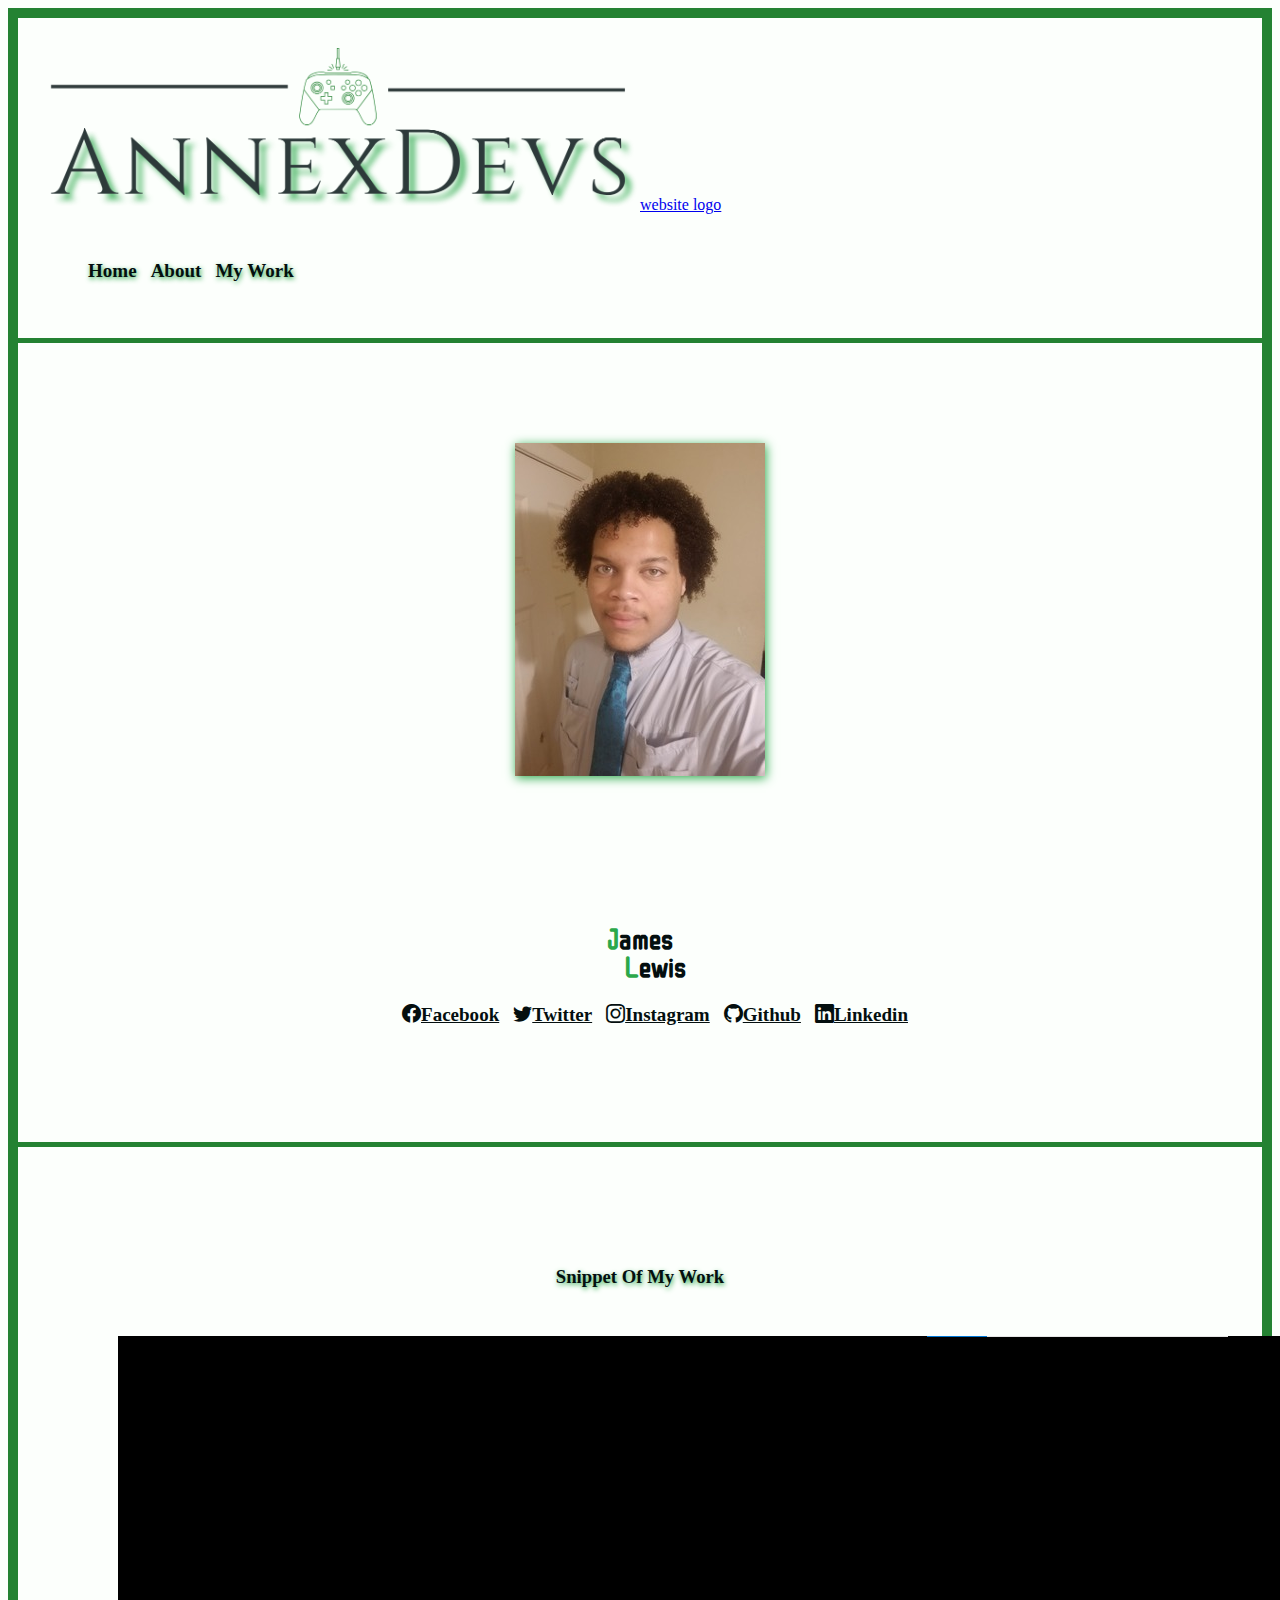
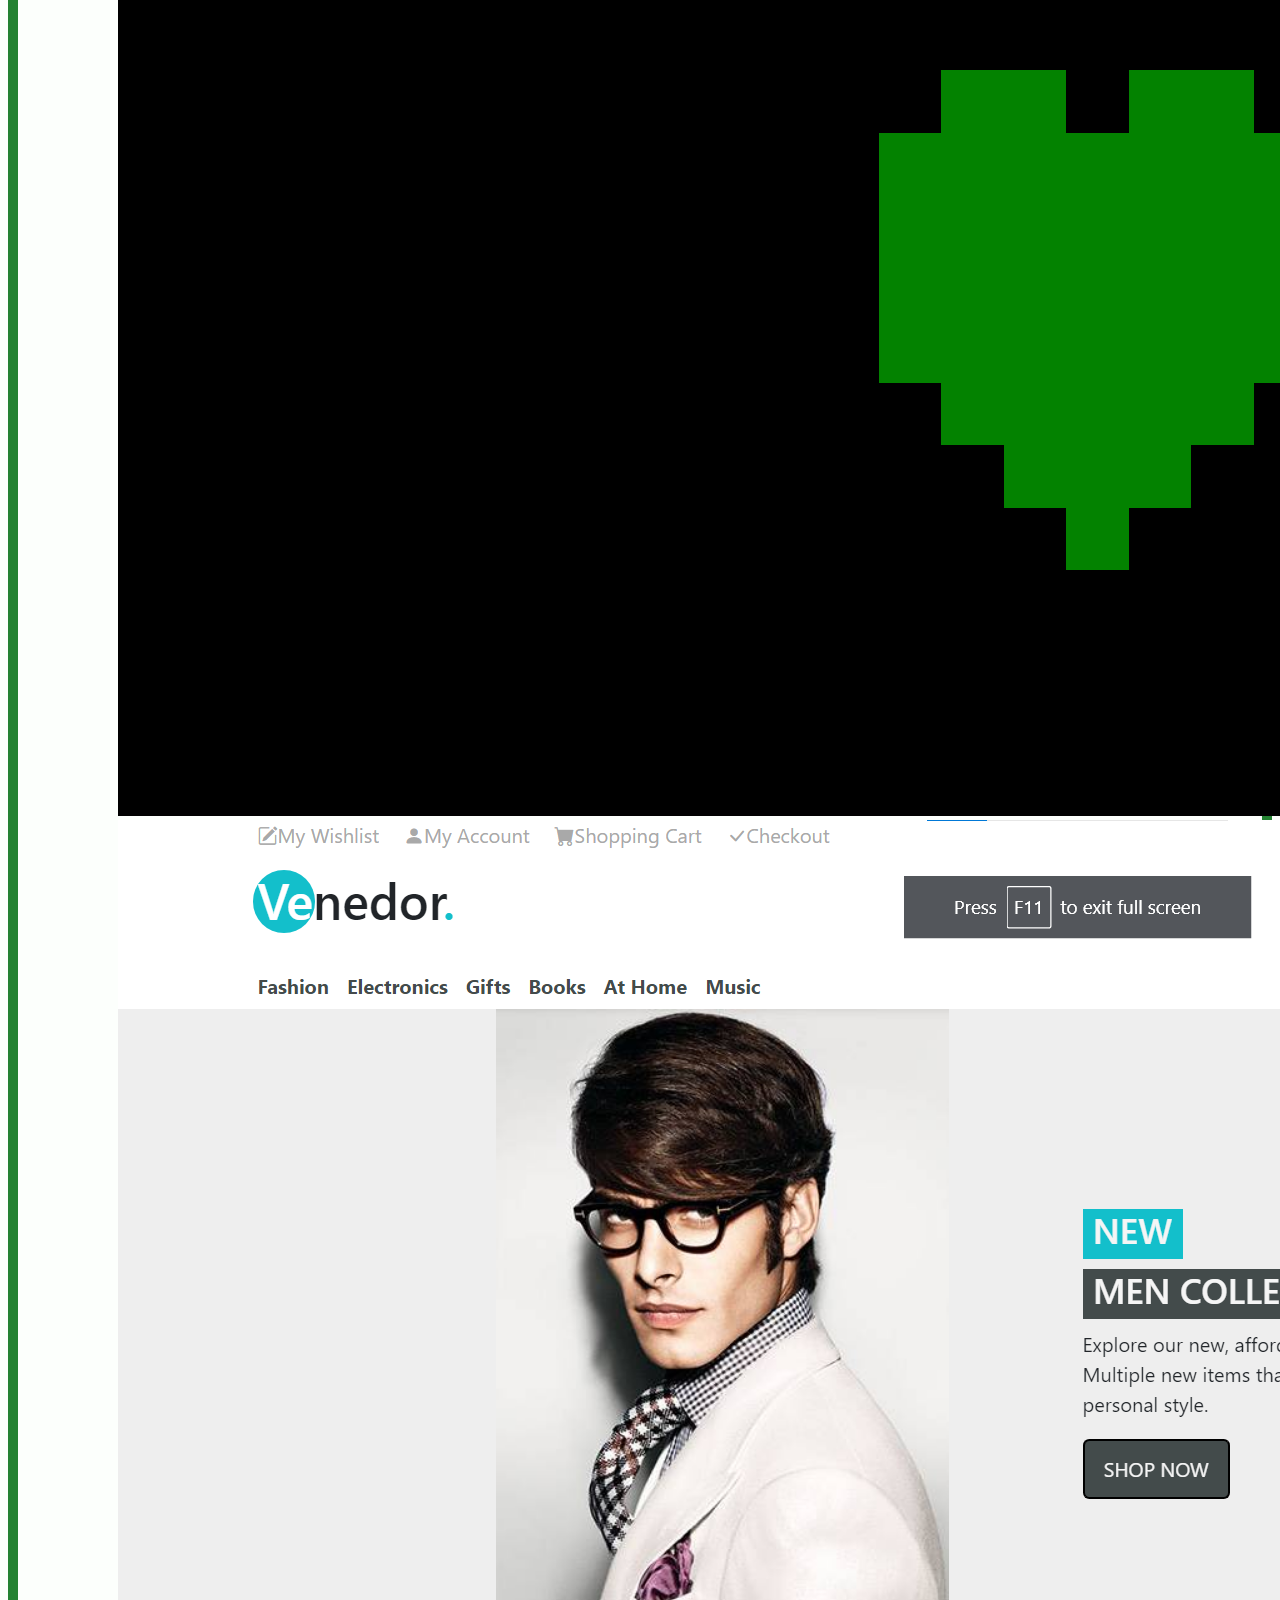
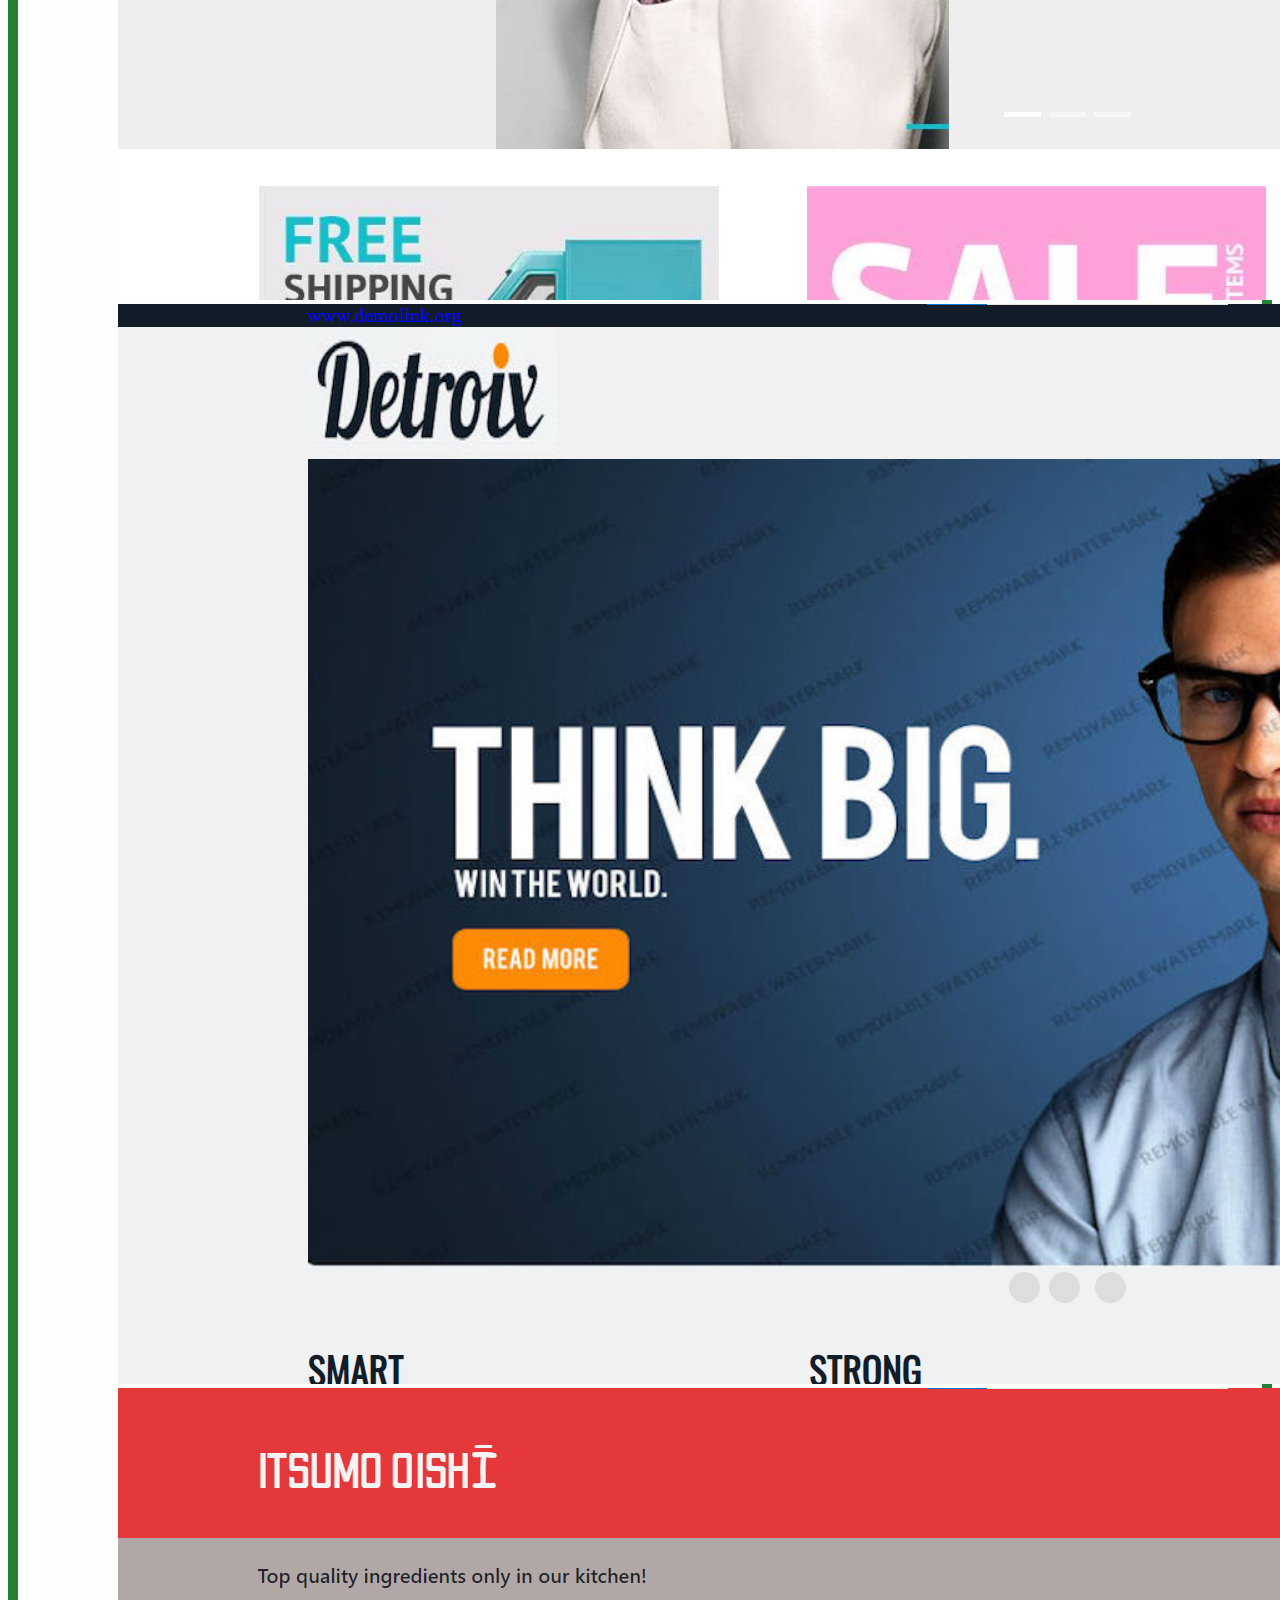
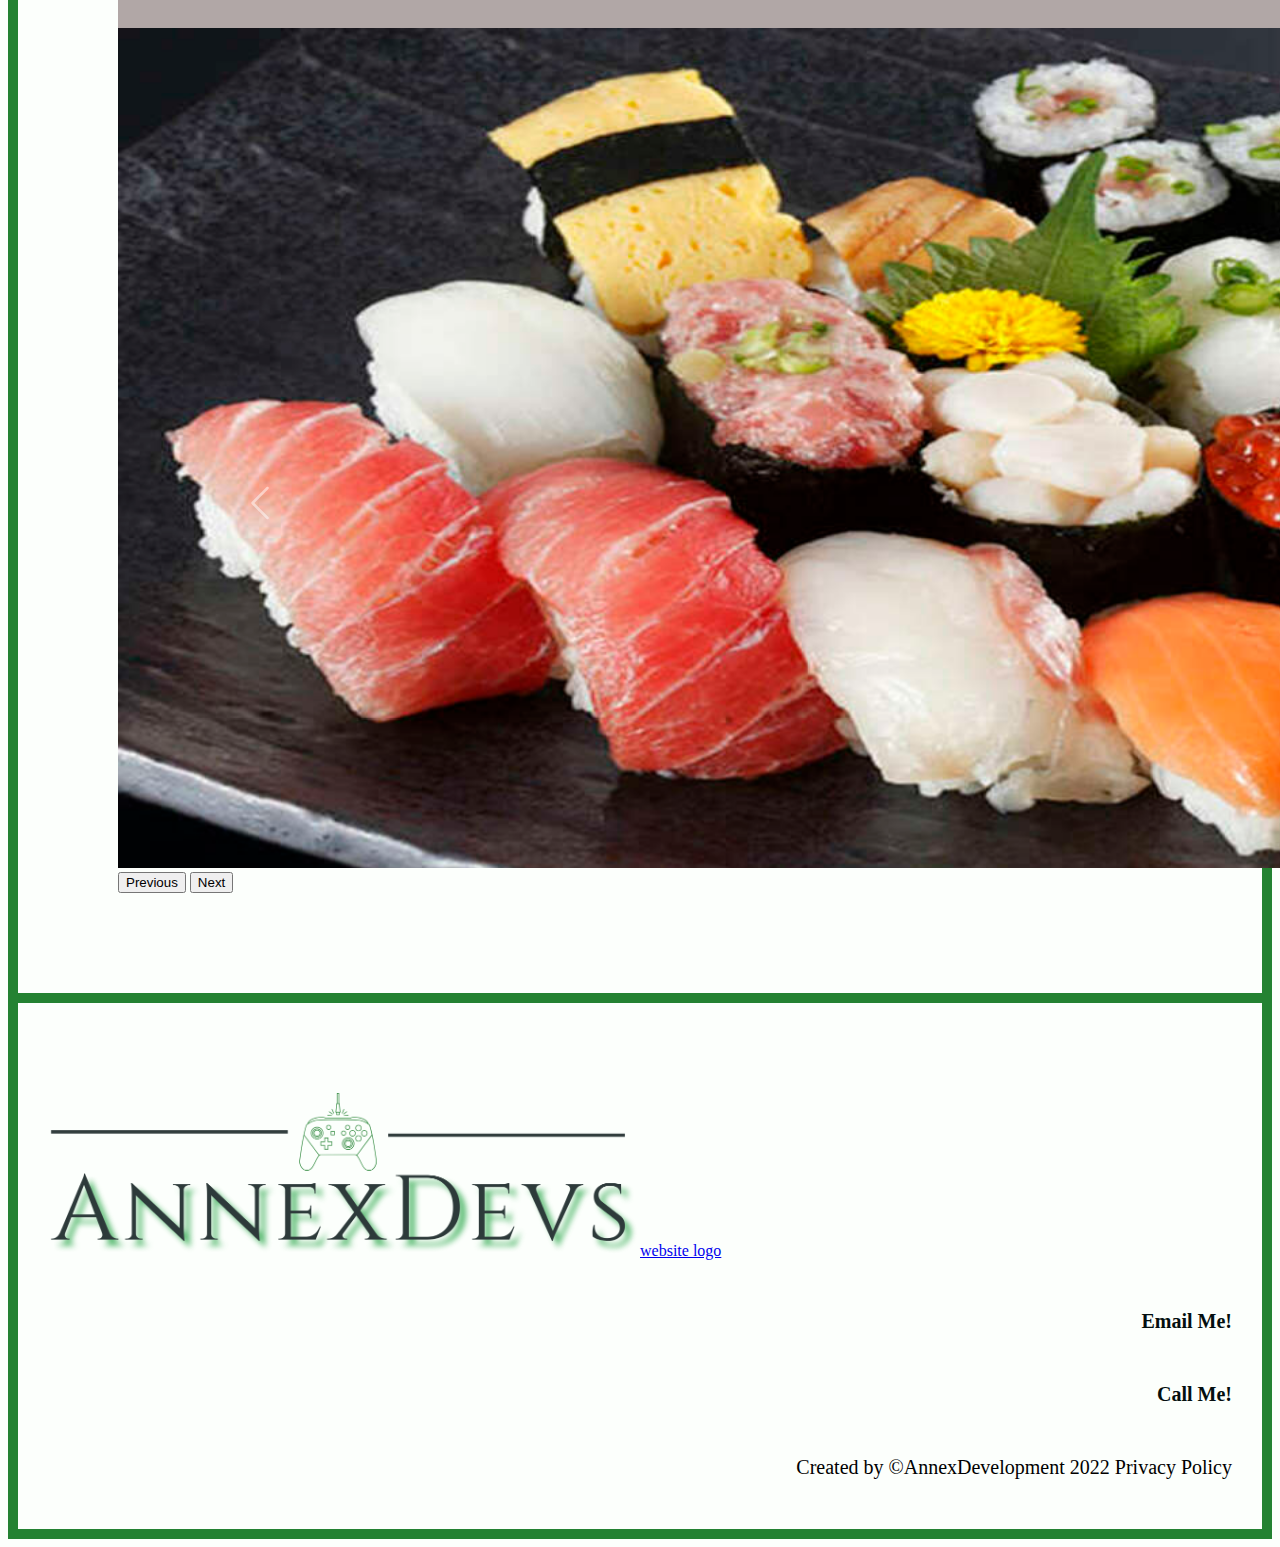
<file: index.html>
<!DOCTYPE html>
<html lang="en">

<head>
    <meta charset="UTF-8">
    <meta http-equiv="X-UA-Compatible" content="IE=edge">
    <meta name="viewport" content="width=device-width, initial-scale=1.0">
    <link rel="preconnect" href="https://fonts.googleapis.com">
    <link rel="preconnect" href="https://fonts.gstatic.com" crossorigin>
    <link href="https://fonts.googleapis.com/css2?family=ZCOOL+QingKe+HuangYou&display=swap" rel="stylesheet">
    <link href="https://cdn.jsdelivr.net/npm/bootstrap@5.2.0/dist/css/bootstrap.min.css" rel="stylesheet"
        integrity="sha384-gH2yIJqKdNHPEq0n4Mqa/HGKIhSkIHeL5AyhkYV8i59U5AR6csBvApHHNl/vI1Bx" crossorigin="anonymous">
        <link rel="preconnect" href="https://fonts.googleapis.com">
        <link rel="preconnect" href="https://fonts.gstatic.com" crossorigin>
    <link rel="stylesheet" href="https://cdn.jsdelivr.net/npm/bootstrap-icons@1.9.1/font/bootstrap-icons.css">
    <link rel="stylesheet" href="./css/styles.css">
    <title>Personal Portfolio Home Page</title>
</head>

<body>
    <section class="section header">
        <div class="container">
            <div class="row">
                <div class="col-md-4 col-lg-6 text-center text-md-start"">
                    <a href=" index.html"><img src="./media/Original on Transparent.png" alt="AnnexDevs Logo"
                        class="logo-img"><span class="visually-hidden">website logo</span></a>
                </div>
                <div class="col-md-8 col-lg-6 nav-bar">
                    <ul class="header-nav nav justify-content-between">
                        <li class="list-item nav-item"><a href="index.html" class="nav-link list-link">home</a></li>
                        <li class="list-item nav-item"><a href="about.html" class="nav-link list-link">about</a></li>
                        <li class="list-item nav-item"><a href="work.html" class="nav-link list-link">my work</a></li>
                    </ul>
                </div>
            </div>
        </div>
    </section>
    <section class="section banner">
        <div class="container">
            <div class="row">
                <div class="col-12 col-md-6 d-flex justify-content-center">
                    <img src="./media/20220729_081509.jpg"
                    alt="James Lewis In A Light Gray Button Down Shirt and A Blue Tie" class="my-img img-fluid">
                </div>
                <div class="col-12 col-md-6 text-md-start">
                    <div class="box">
                        <h2 class="first-name-header"><span class="initial">J</span>ames <span class="last-name"><span class="initial">L</span>ewis</span></h2>
                    </div>
                    <ul class="social-nav">
                        <li class="list-item">
                        <a href="https://www.facebook.com/profile.php?id=100085961058921" target="_blank" class="social-tag"><i class="bi bi-facebook"></i><span class="visually-hidden">facebook</span></a></li>

                        <li class="list-item"><a href="https://twitter.com/AnnexDevs" target="_blank"
                        class="social-tag"><i class="bi bi-twitter"></i><span class="visually-hidden">twitter</span></a></li>

                        <li class="list-item"><a href="https://www.instagram.com/annexdevelopment/" target="_blank"
                        class="social-tag"><i class="bi bi-instagram"></i><span class="visually-hidden">instagram</span></a></li>

                        <li class="list-item"><a href="https://github.com/AnnexTheWise" target="_blank"
                        class="social-tag"><i class="bi bi-github"></i><span class="visually-hidden">github</span></a></li>

                        <li class="list-item"><a href="https://www.linkedin.com/in/james-lewis-44247b250/"
                        target="_blank" class="social-tag"><i class="bi bi-linkedin"></i><span class="visually-hidden">linkedin</span></a></li>
                    </ul>
                </div>
            </div>
        </div>
    </section>
    <section class="preview-section">
        <div class="container">
            <div class="row">
                <div class="">
                    <h3 class="work-preview w-100">Snippet of My Work</h3>
                </div>
                <div class="">
                    <div id="carouselExampleControls" class="carousel slide" data-bs-ride="carousel">
                        <div class="carousel-inner">
                            <div class="carousel-item active">
                                <a href="work.html"><img src="./media/rainbow-heart.png" class="d-block w-100 img-fluid"
                                    alt="Rainbow Heart Animation Design Image"></a>
                            </div>
                            <div class="carousel-item">
                                <a href="work.html"><img src="./media/Venedor Screenshot.png" class="d-block w-100 img-fluid"
                                    alt="Venedor project preview image"></a>
                            </div>
                            <div class="carousel-item">
                                <a href="work.html"><img src="./media/Detroix screenshot.png" class="d-block w-100 img-fluid"
                                    alt="Detroix project preview image"></a>
                            </div>
                            <div class="carousel-item">
                                <a href=""><img src="./media/restaurant project screenshot.png" class="d-block w-100 img-fluid"
                                    alt="Restaurant website preview image"></a>
                            </div>
                        </div>
                        <button class="carousel-control-prev" type="button" data-bs-target="#carouselExampleControls"
                            data-bs-slide="prev">
                            <span class="carousel-control-prev-icon" aria-hidden="true"></span>
                            <span class="visually-hidden">Previous</span>
                        </button>
                        <button class="carousel-control-next" type="button" data-bs-target="#carouselExampleControls"
                            data-bs-slide="next">
                            <span class="carousel-control-next-icon" aria-hidden="true"></span>
                            <span class="visually-hidden">Next</span>
                        </button>
                    </div>
                </div>
            </div>
        </div>
    </section>
    <footer class="footer-section">
        <div class="container">
            <div class="row">
                <div class="col-md-4 col-lg-6 text-center text-md-start">
                    <a href="index.html"><img src="./media/Original on Transparent.png" alt="AnnexDevs Logo"
                        class="logo-img footer-logo"><span class="visually-hidden">website logo</span></a>
                    </div>
                    <div class="col-md-8 col-lg-6">
                        <p class="footer-text"><a href="mailto:annexdevelopment2022@gmail.com" class="email-link">Email Me!</a></p>
                        <p class="footer-text"><a href="tel:6012137477" class="phone-link ">Call Me!</a></p>
                        <p class="footer-text">Created by &copy;AnnexDevelopment 2022 Privacy Policy</p>
                    </div>
                </div>
            </div>
        </footer>
        <script src="https://cdn.jsdelivr.net/npm/bootstrap@5.2.0/dist/js/bootstrap.bundle.min.js"
        integrity="sha384-A3rJD856KowSb7dwlZdYEkO39Gagi7vIsF0jrRAoQmDKKtQBHUuLZ9AsSv4jD4Xa"
        crossorigin="anonymous"></script>
</body>
</html>
</file>
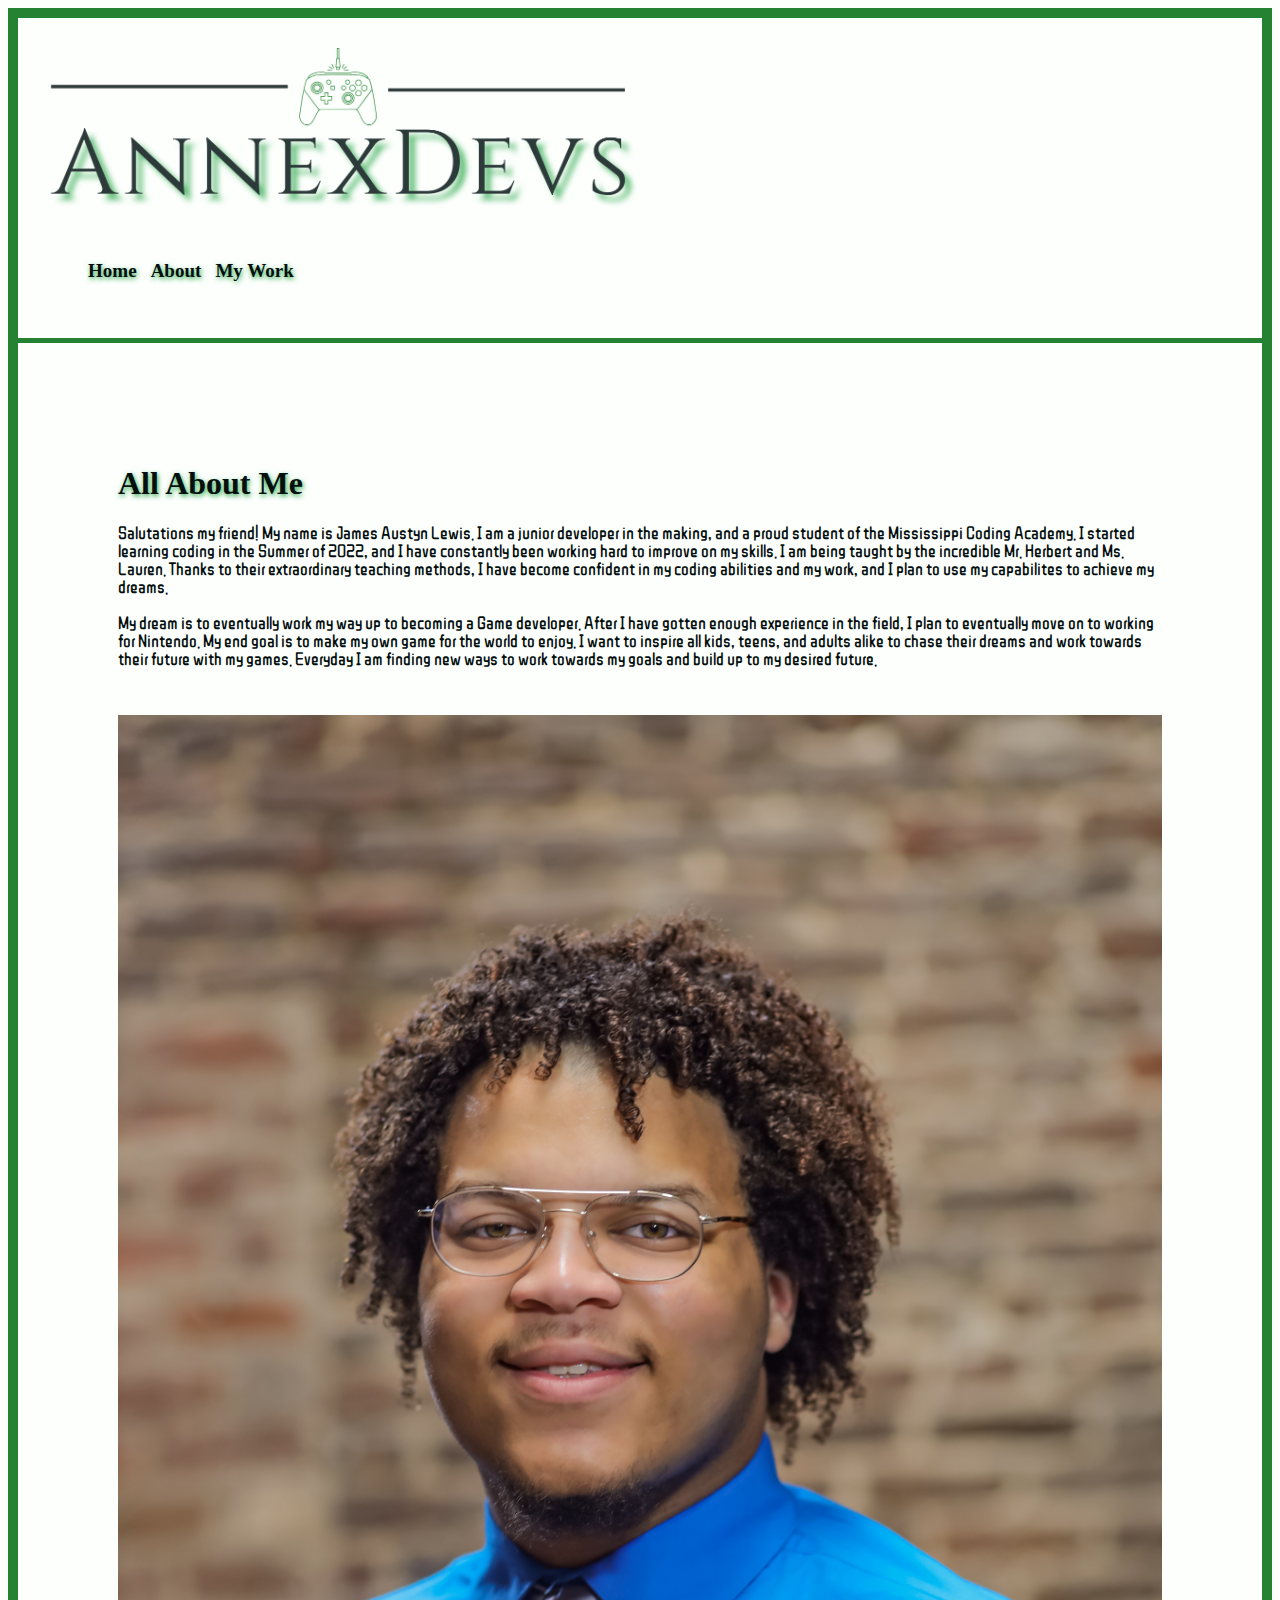
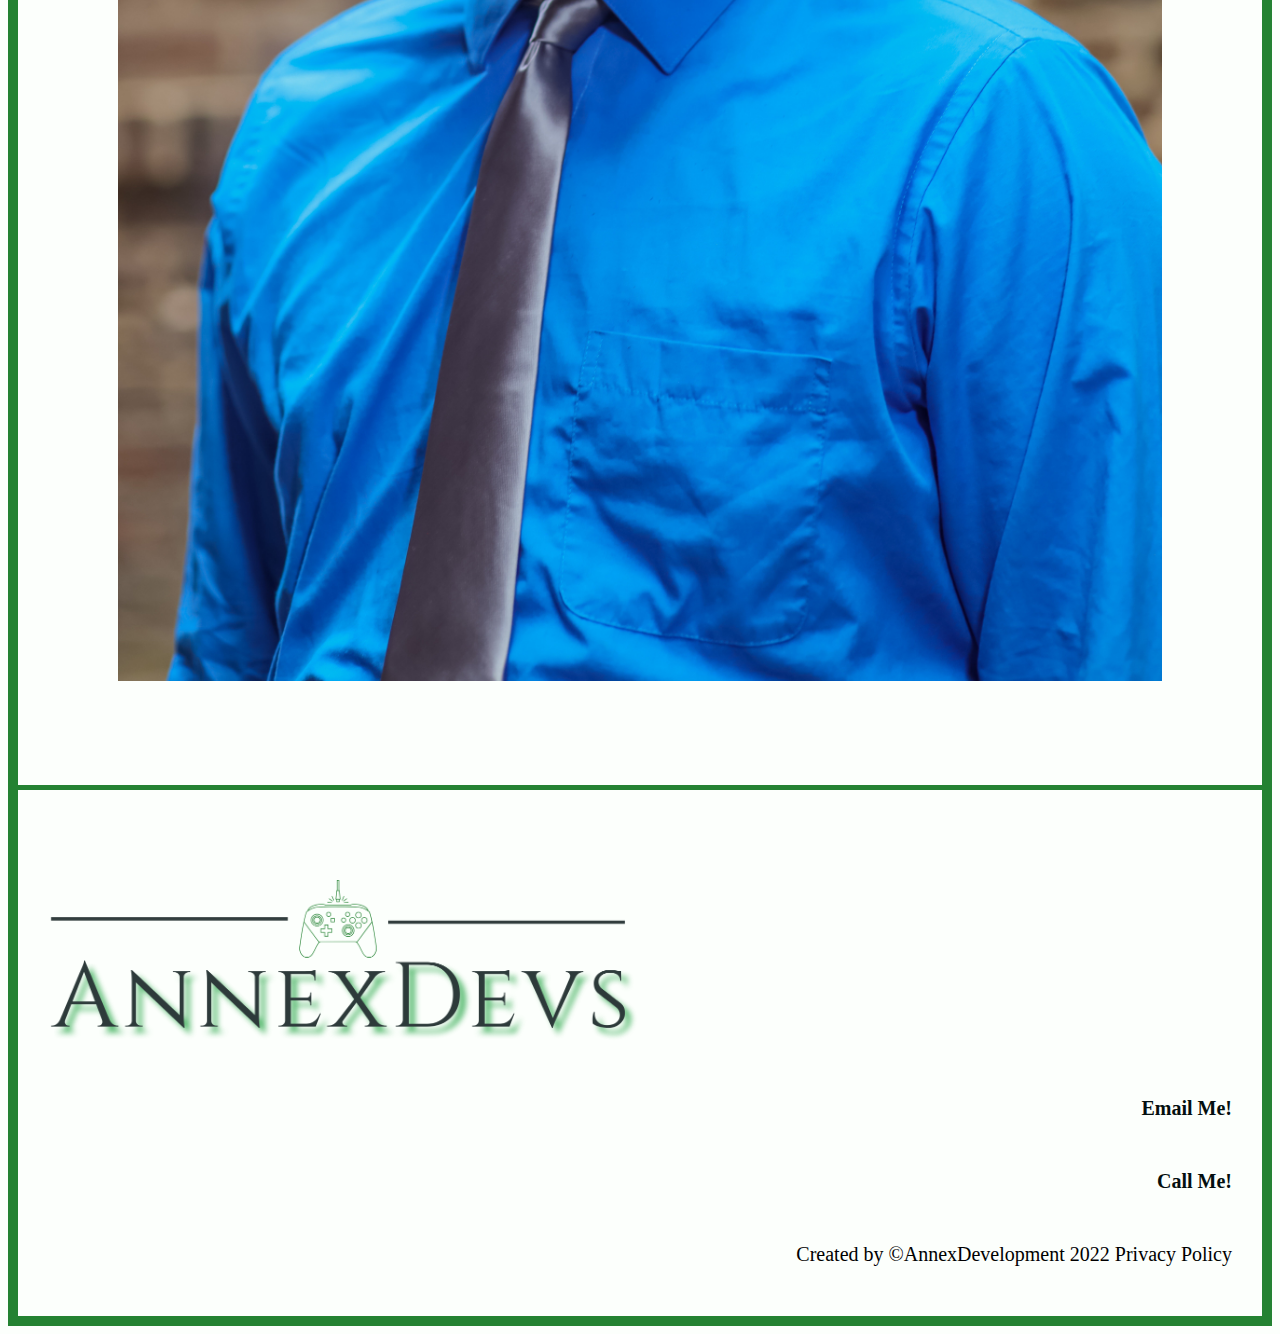
<file: about.html>
<!DOCTYPE html>
<html lang="en">
<head>
    <meta charset="UTF-8">
    <meta http-equiv="X-UA-Compatible" content="IE=edge">
    <meta name="viewport" content="width=device-width, initial-scale=1.0">
    <link rel="preconnect" href="https://fonts.googleapis.com">
    <link rel="preconnect" href="https://fonts.gstatic.com" crossorigin>
    <link href="https://fonts.googleapis.com/css2?family=ZCOOL+QingKe+HuangYou&display=swap" rel="stylesheet">
    <link href="https://cdn.jsdelivr.net/npm/bootstrap@5.2.0/dist/css/bootstrap.min.css" rel="stylesheet" integrity="sha384-gH2yIJqKdNHPEq0n4Mqa/HGKIhSkIHeL5AyhkYV8i59U5AR6csBvApHHNl/vI1Bx" crossorigin="anonymous">
    <script src="https://cdn.jsdelivr.net/npm/bootstrap@5.2.0/dist/js/bootstrap.bundle.min.js" integrity="sha384-A3rJD856KowSb7dwlZdYEkO39Gagi7vIsF0jrRAoQmDKKtQBHUuLZ9AsSv4jD4Xa" crossorigin="anonymous"></script>
    <link rel="preconnect" href="https://fonts.googleapis.com">
    <link rel="preconnect" href="https://fonts.gstatic.com" crossorigin>
    <link rel="stylesheet" href="https://cdn.jsdelivr.net/npm/bootstrap-icons@1.9.1/font/bootstrap-icons.css">
    <link rel="stylesheet" href="./css/styles.css">
    <title>Personal Portfolio Home Page</title>
</head>
<body>
<section class="section header">
    <div class="container">
        <div class="row">
            <div class="col-md-4 col-lg-6 text-center text-md-start">
                <a href="index.html">
                    <img src="./media/Original on Transparent.png" alt="AnnexDevs Logo" class="logo-img img-fluid">
                </a>
            </div>
            <div class="col-md-8 col-lg-6 nav-bar">   
                <ul class="header-nav nav justify-content-between">
                    <li class="list-item nav-item"><a href="index.html" class="nav-link list-link">home</a></li>
                    <li class="list-item nav-item"><a href="about.html" class="nav-link list-link">about</a></li>
                    <li class="list-item nav-item"><a href="work.html" class="nav-link list-link">my work</a></li>
                </ul>
            </div>
        </div>
    </div>
</section>
<section class="about-section">
    <div class="container">
        <div class="row">
            <div class="col-md-8">
                <div class="about-box">
                    <h1 class="about-title">All About Me</h1>
                    <p class="about-text">Salutations my friend! My name is James Austyn Lewis. I am a junior developer in the making, and a proud student of the Mississippi Coding Academy. I started learning coding in the Summer of 2022, and I have constantly been working hard to improve on my skills. I am being taught by the incredible Mr. Herbert and Ms. Lauren. Thanks to their extraordinary teaching methods, I have become confident in my coding abilities and my work, and I plan to use my capabilites to achieve my dreams.</p>
                    <p class="about-text">My dream is to eventually work my way up to becoming a Game developer. After I have gotten enough experience in the field, I plan to eventually move on to working for Nintendo. My end goal is to make my own game for the world to enjoy. I want to inspire all kids, teens, and adults alike to chase their dreams and work towards their future with my games. Everyday I am finding new ways to work towards my goals and build up to my desired future.</p>
                </div>
            </div>
            <div class="col-md-4 d-flex justify-content-center">
                <img src="./media/image_6483441.JPG" alt="Image of Me in a red shirt, black tie, and black vest" class="red-img">
            </div>
        </div>
    </div>
</section>
<footer class="footer-section">
    <div class="container">
        <div class="row">
            <div class="col-md-4 col-lg-6 text-center text-md-start">
                <a href="index.html"><img src="./media/Original on Transparent.png" alt="AnnexDevs Logo"
                        class="logo-img footer-logo"></a>
            </div>
            <div class="col-md-8 col-lg-6">
                <p class="footer-text"><a href="mailto:annexdevelopment2022@gmail.com" class="email-link">Email Me!</a></p>
                <p class="footer-text"><a href="tel:6012137477" class="phone-link ">Call Me!</a></p>
                <p class="footer-text">Created by &copy;AnnexDevelopment 2022 Privacy Policy</p>
            </div>
        </div>
    </div>
</footer>
</body>
</html>
</file>
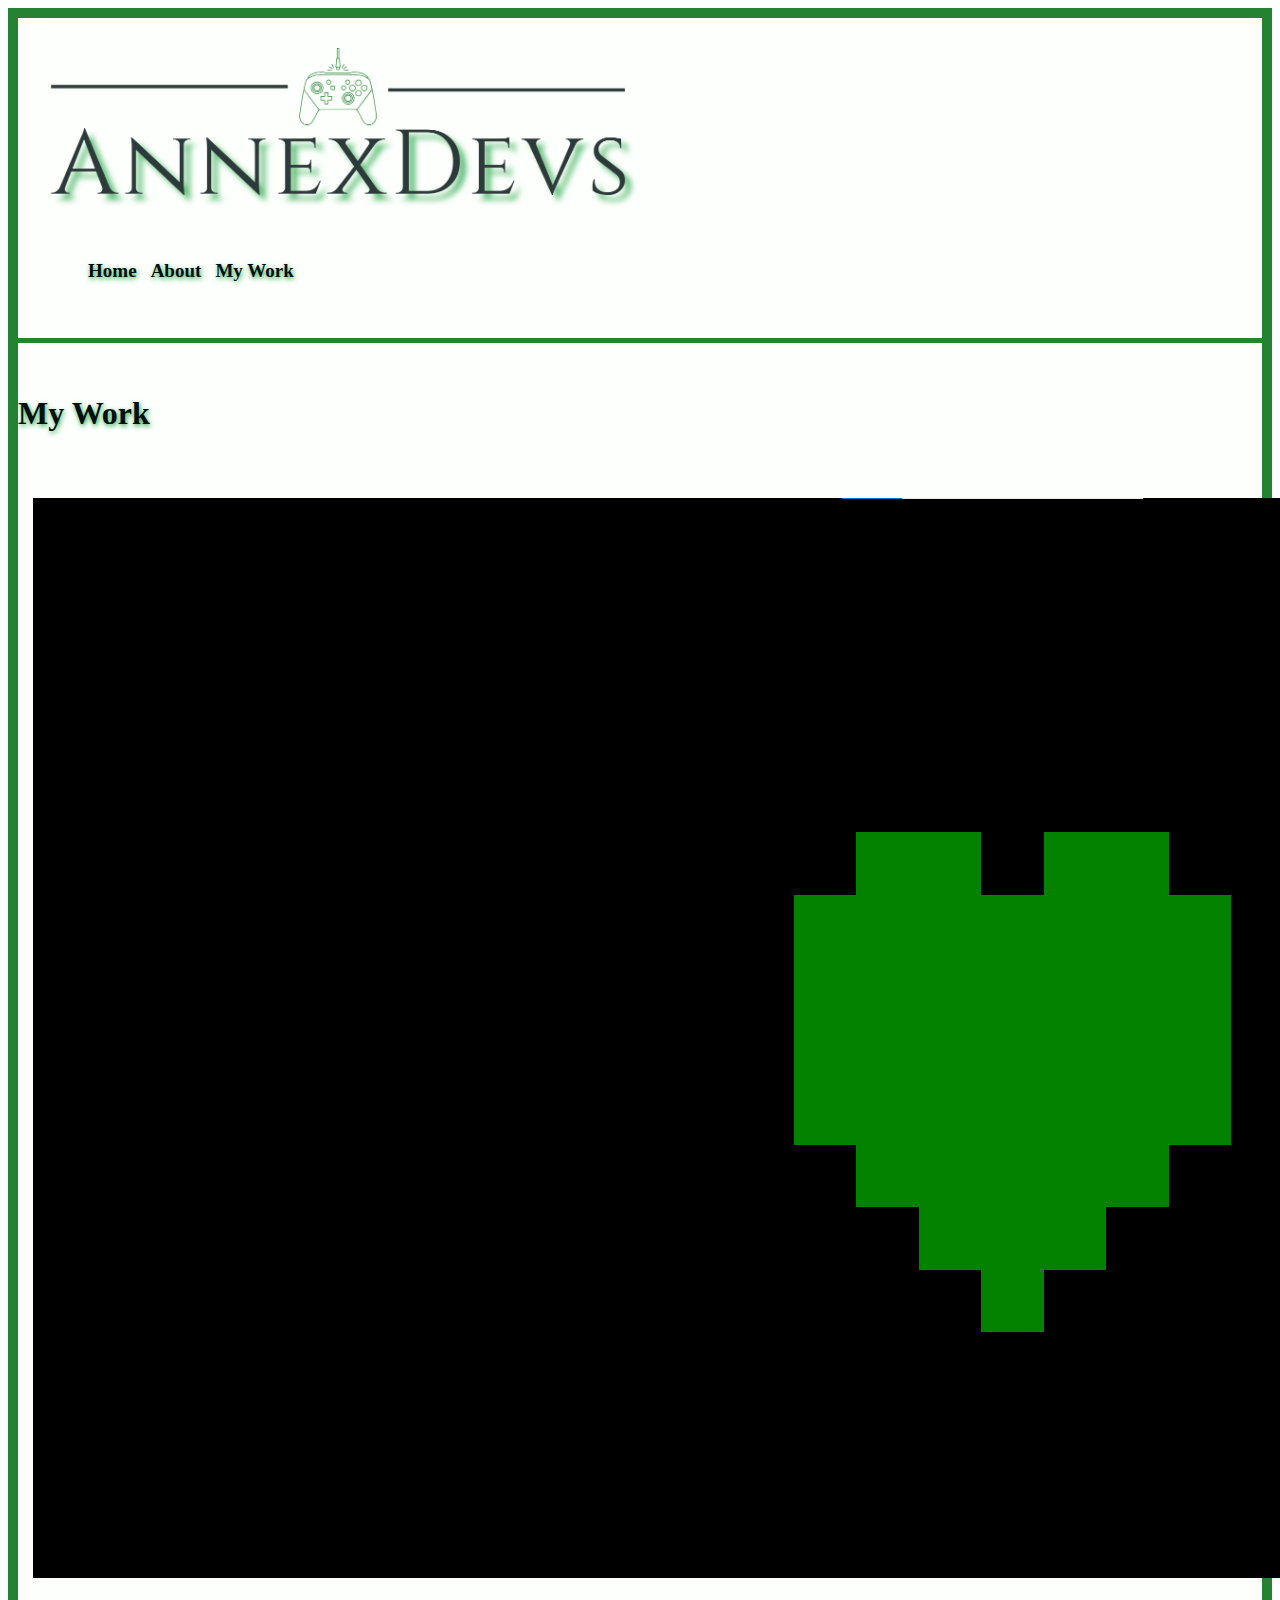
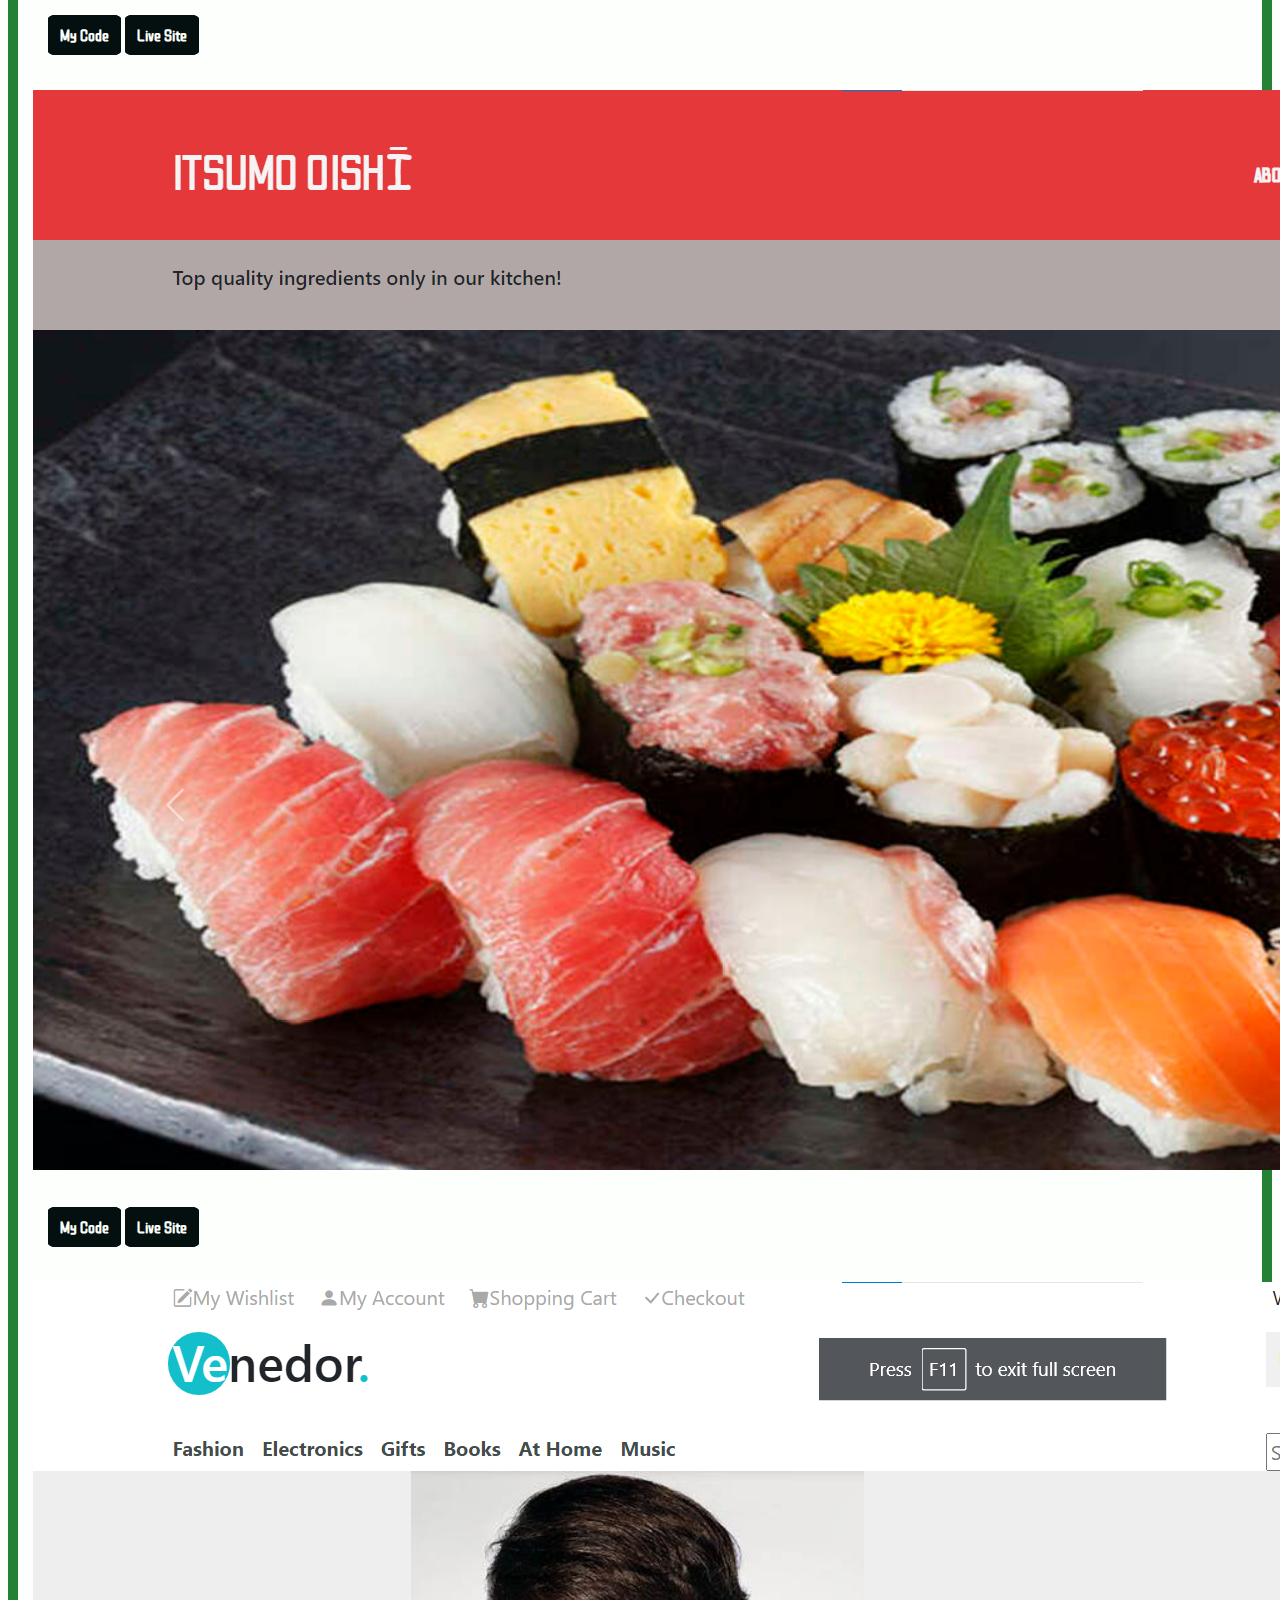
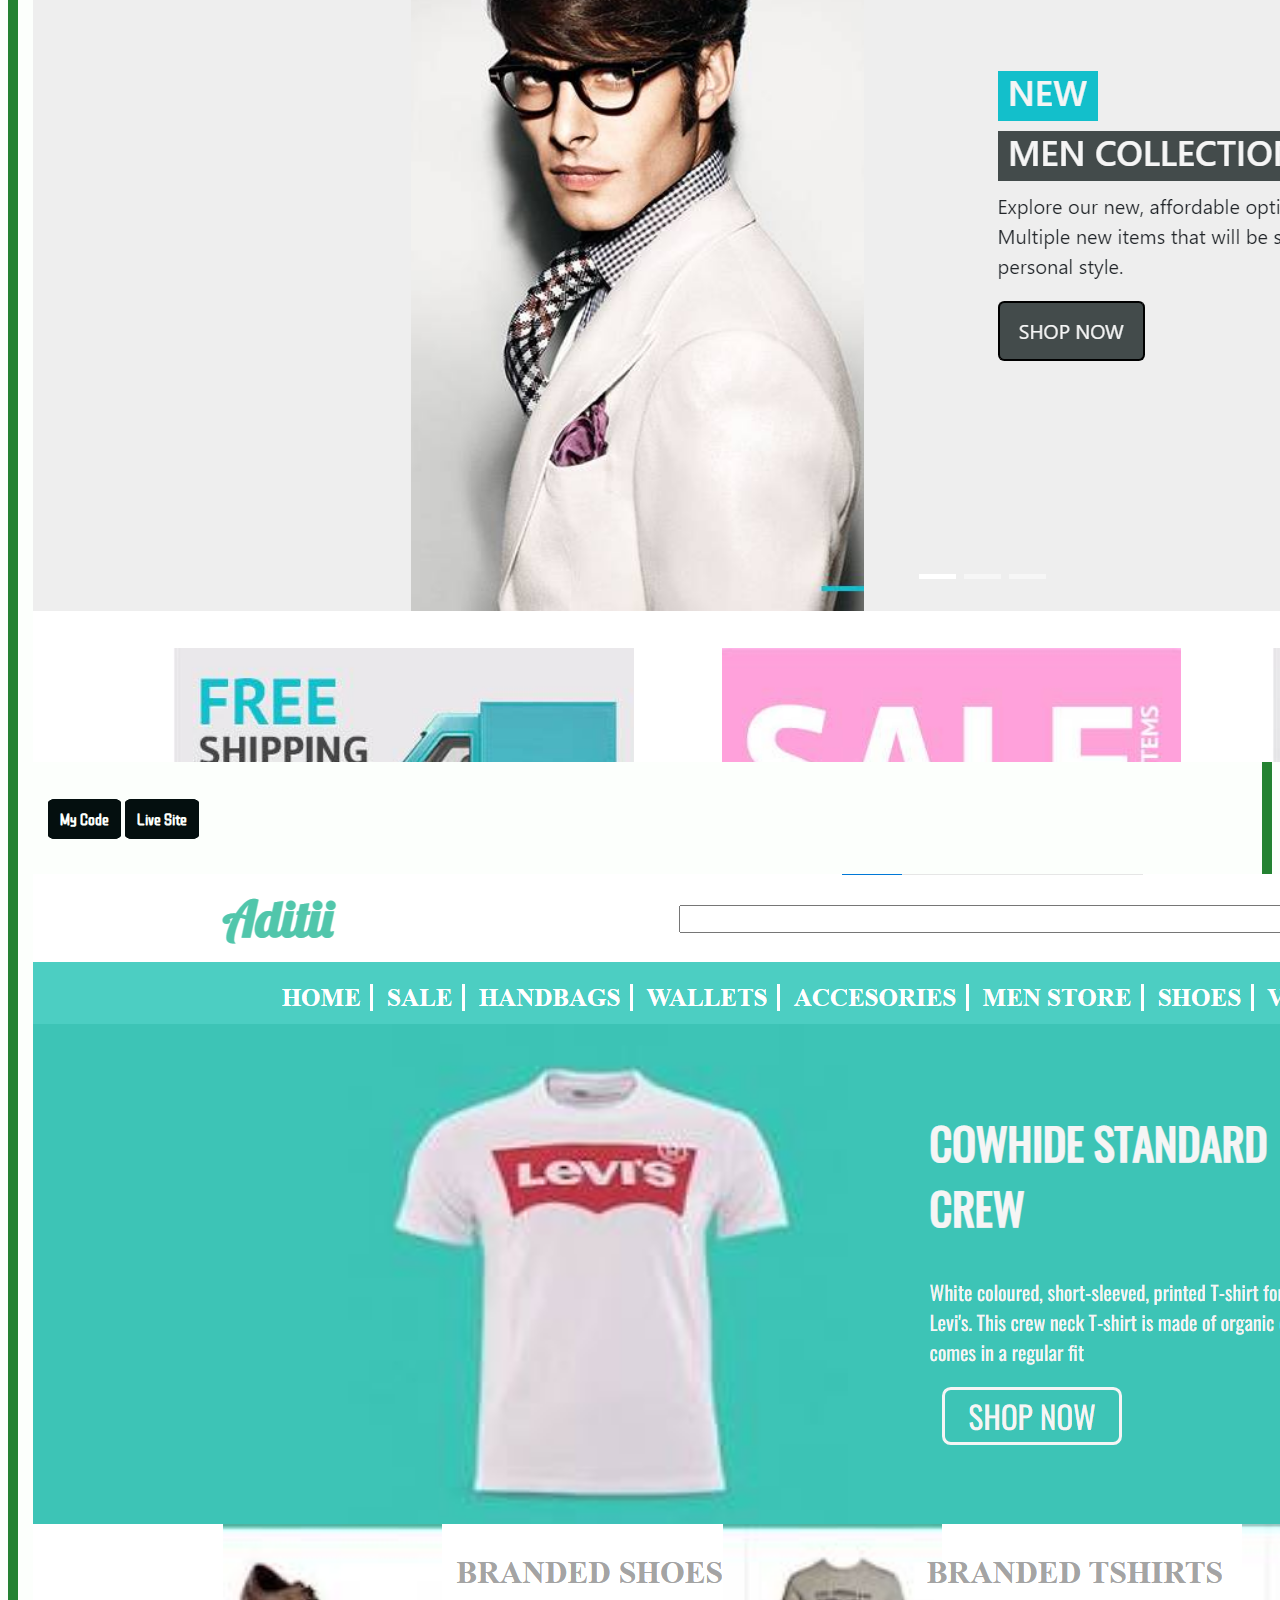
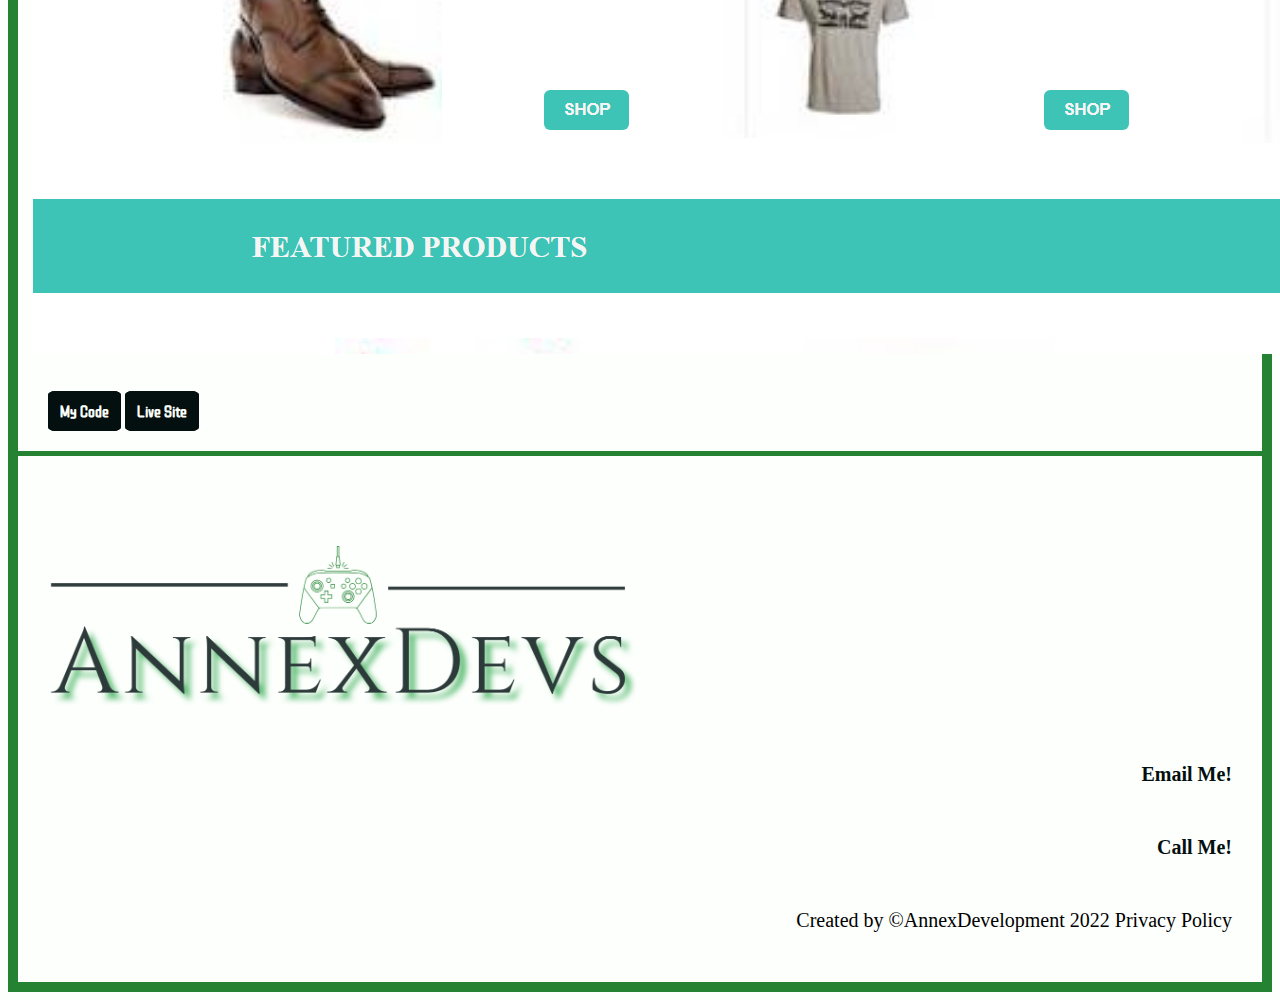
<file: work.html>
<!DOCTYPE html>
<html lang="en">
<head>
    <meta charset="UTF-8">
    <meta http-equiv="X-UA-Compatible" content="IE=edge">
    <meta name="viewport" content="width=device-width, initial-scale=1.0">
    <link rel="preconnect" href="https://fonts.googleapis.com">
    <link rel="preconnect" href="https://fonts.gstatic.com" crossorigin>
    <link href="https://fonts.googleapis.com/css2?family=ZCOOL+QingKe+HuangYou&display=swap" rel="stylesheet">
    <link href="https://cdn.jsdelivr.net/npm/bootstrap@5.2.0/dist/css/bootstrap.min.css" rel="stylesheet" integrity="sha384-gH2yIJqKdNHPEq0n4Mqa/HGKIhSkIHeL5AyhkYV8i59U5AR6csBvApHHNl/vI1Bx" crossorigin="anonymous">
    <script src="https://cdn.jsdelivr.net/npm/bootstrap@5.2.0/dist/js/bootstrap.bundle.min.js" integrity="sha384-A3rJD856KowSb7dwlZdYEkO39Gagi7vIsF0jrRAoQmDKKtQBHUuLZ9AsSv4jD4Xa" crossorigin="anonymous"></script>
    <link rel="preconnect" href="https://fonts.googleapis.com">
    <link rel="preconnect" href="https://fonts.gstatic.com" crossorigin>
    <link rel="stylesheet" href="https://cdn.jsdelivr.net/npm/bootstrap-icons@1.9.1/font/bootstrap-icons.css">
    <link rel="stylesheet" href="./css/styles.css">
    <title>Personal Portfolio Home Page</title>
</head>
<body>
<section class="section header">
    <div class="container">
        <div class="row">
            <div class="col-md-4 col-lg-6 text-center text-md-start"">
                <a href="index.html"><img src="./media/Original on Transparent.png" alt="AnnexDevs Logo" class="logo-img"></a>
            </div>
            <div class="col-md-8 col-lg-6 nav-bar">   
                <ul class="header-nav nav justify-content-between">
                    <li class="list-item nav-item"><a href="index.html" class="nav-link list-link">home</a></li>
                    <li class="list-item nav-item"><a href="about.html" class="nav-link list-link">about</a></li>
                    <li class="list-item nav-item"><a href="work.html" class="nav-link list-link">my work</a></li>
                </ul>
            </div>
        </div>
    </div>
</section>
<section class="work-section">
    <div class="container">
        <h1 class="work-header text-center">My Work</h1>
        <div class="row">
            <div class="col-12 col-md-6">
                <img src="./media/rainbow-heart.png" alt="Rainbow Heart Animation" class="img-fluid work-img" id="rainbow-heart">
                <div class="work-box d-flex justify-content-around">
                    <a href="https://github.com/AnnexTheWise/Rainbow-Heart" target="_blank"  class="work-btn">My Code</a>
                    <a href="https://annexthewise.github.io/Rainbow-Heart/" target="_blank"  class="work-btn">Live Site</a>
                </div>
            </div>
            <div class="col-12 col-md-6">
                <img src="./media/restaurant project screenshot.png" alt="Itsumo Oishi (Restaurant page design)" class="img-fluid work-img" id="itsumo-oishi">
                <div class="work-box d-flex justify-content-around">
                    <a href="https://github.com/AnnexTheWise/Itsumo-Oishi" target="_blank"  class="work-btn">My Code</a>
                    <a href="https://annexthewise.github.io/Itsumo-Oishi/" target="_blank" class="work-btn">Live Site</a>
                </div>
            </div>
        </div>
        <div class="row">
            <div class="col-md-6">
                <img src="./media/Venedor Screenshot.png" alt="Venedor Website Design Project" class="img-fluid work-img" id="venedor">
                <div class="work-box d-flex justify-content-around">
                    <a href="https://github.com/AnnexTheWise/Venedor" target="_blank"  class="work-btn">My Code</a>
                    <a href="https://annexthewise.github.io/Venedor/" target="_blank"  class="work-btn">Live Site</a>
                </div>
            </div>
            <div class="col-md-6">
                <img src="./media/aditii-screenshot.png" alt="Aditii Website Design Project" class="img-fluid work-img" id="aditii">
                <div class="work-box d-flex justify-content-around">
                    <a href="https://github.com/AnnexTheWise/Aditii" target="_blank"  class="work-btn">My Code</a>
                    <a href="https://annexthewise.github.io/Aditii/" target="_blank"  class="work-btn">Live Site</a>
                </div>
            </div>
        </div>
    </div>
</section>
<footer class="footer-section">
    <div class="container">
        <div class="row">
            <div class="col-md-4 col-lg-6 text-center text-md-start">
                <a href="index.html"><img src="./media/Original on Transparent.png" alt="AnnexDevs Logo"
                        class="logo-img footer-logo"></a>
            </div>
            <div class="col-md-8 col-lg-6">
                <p class="footer-text"><a href="mailto:annexdevelopment2022@gmail.com" class="email-link">Email Me!</a></p>
                <p class="footer-text"><a href="tel:6012137477" class="phone-link ">Call Me!</a></p>
                <p class="footer-text">Created by &copy;AnnexDevelopment 2022 Privacy Policy</p>
            </div>
        </div>
    </div>
</footer>
</file>
<file: css/styles.css>
* {box-sizing: border-box;}

:root {
    --primColor: #2BA84A;
    --secColor: #248232;
    --fontColor: #040F0F;
    --nameColor: #FCFFFC;
}

body {
    background-color: var(--nameColor);
    border: 10px solid var(--secColor);
}

html {
    scroll-behavior: smooth;
}

/*header*/

.header {
    border-bottom: 5px solid var(--secColor);
}

@media (min-width:768px) {
    .header {
    padding: 30px;
    border-bottom: 5px solid var(--secColor);
    }
}

.list-item {
    display: inline;
}

.logo-img {
    width: 100%;
}

@media (min-width:768px) {
    .logo-img {
        width: 100%;
        /* height: 60%; */
    } 
}

@media (min-width:1024px) {
    .logo-img {
        width: 50%;
        /* height: 60%; */
    } 
}


.nav-bar {
    padding-top: 10px;
    padding-bottom: 10px;
}

@media(min-width:992px) {
.nav-bar {
    padding-top: 30px;
}
}

.list-item, .list-link {
    color: #040F0F;
    text-shadow: 1px 2px 5px var(--primColor);
    text-decoration: none;
    font-weight: bolder;
    font-size: 13px;
    text-transform: capitalize;
}
    
@media (min-width:768px) {
    .list-item, .list-link {
        color: #040F0F;
        text-shadow: 1px 2px 5px var(--primColor);
        text-decoration: none;
        font-weight: bolder;
        font-size: calc(10px + (26 - 14) * ((100vw - 300px) / (1600 - 300)));
        text-transform: capitalize;
    }
}

.list-item, .list-link:hover {
    color: var(--primColor);
    text-shadow: none;
}

/* main */

/* home */


.banner {
    text-align: center;
    padding: 40px;
    border-bottom: 5px solid var(--secColor);
}

@media (min-width: 768px) {
    .banner {
        text-align: center;
        padding: 100px;
        border-bottom: 5px solid var(--secColor);
    }
}

.my-img {
    box-shadow: 1px 2px 10px var(--primColor);
}

.initial {
    color: var(--primColor);
}

@media (min-width: 768px) {
    .last-name {
        display: block;
        padding-left: 30px;
    }
}


h2 {
    color: var(--fontColor);
}

.box {
    padding-top: 40px;
    font-family: 'ZCOOL QingKe HuangYou', cursive;
    font-size: calc(10px + (26 - 14) * ((100vw - 300px) / (1600 - 300)));
}

@media (min-width: 768px) {
    .box {
        padding-top: 120px;
        font-size: calc(10px + (26 - 14) * ((100vw - 300px) / (1600 - 300)));
    }
}

.last-name-header {
    padding-left: 40px;
}

.list-item {
    padding-right: 10px; 
}

.social-tag {
    color: var(--fontColor);
}

.social-tag:hover {
    color: var(--primColor);
}


/* preview */

.work-preview {
    text-align: center;
    padding-bottom: 30px;
    color: #040F0F;
    text-shadow: 1px 2px 5px var(--primColor);
    text-decoration: none;
    font-weight: bolder;
    text-transform: capitalize;
}

@media(max-width:320px) {
    .work-preview {
        font-size: 20px;
    }
}

.preview-section {
    padding: 40px;
}

@media(min-width:768px) {
    .preview-section {
        padding: 100px;
        border-bottom: 5px solid var(--secColor);
    }
}

/* about */

.about-section {
    padding-bottom: 30px;
}


.about-box {
    padding-top: 30px;
}

.about-text {
    color: var(--fontColor);
    font-size: 15px;
    font-family: 'ZCOOL QingKe HuangYou', cursive;
}

.red-img {
    width: 50%;
}

@media(min-width:768px) {
    .red-img {
        padding-top: 30px;
        width: 100%;
    }
}

@media(min-width:992px) {
    .about-section {
        padding: 100px;
    }

    .about-box {
        padding: 0;
    }

    .about-text {
        font-size: 25px;
    }

    .red-img {
        width: 100%;
    }
}

@media(min-width:1024px) {
    .about-text {
        font-size: 18px;
    }
}

@media(min-width:1440px) {
    .about-section {
        padding: 100px;
    }

    .about-box {
        padding: 0;
    }

    .about-text {
        font-size: 30px;
    }

    .red-img {
        width: 100%;
    }
}

.about-title {
    color: #040F0F;
    text-shadow: 1px 2px 5px var(--primColor);
    text-transform: capitalize;
}

/* work */
.work-header {
    padding-top: 30px;
    padding-bottom: 30px;
    color: #040F0F;
    text-shadow: 1px 2px 5px var(--primColor);
}

.work-img {
    padding: 15px;
}

.work-box {
    padding: 30px;
}

.work-btn {
    border: 5px solid var(--fontColor);
    padding: 7px;
    border-radius: 10%;
    background-color: var(--fontColor);
    font-weight: bold;
    color: var(--nameColor);
    text-decoration: none;
    font-family: 'ZCOOL QingKe HuangYou', cursive;
}

.work-btn:hover {
    background-color: var(--primColor);
    color: var(--fontColor);
    border: 5px solid var(--primColor);
    font-weight: bold;
}

/* footer */

.footer-section {
    border-top: 5px solid var(--secColor);
    padding-top: 20px;
}

.footer-text {
    text-align: center;
    font-size: 13px;
    padding-top: 20px;
}

.email-link, .phone-link {
    text-decoration: none;
    color: var(--fontColor);
    font-weight: bold;
    font-size: 20px;
}

.footer-span {
    font-weight: bold;
}

@media(min-width:768px) {
    .footer-section {
        padding: 30px;
    }

    .footer-logo {
        padding-top: 60px;
    }

    .footer-text {
        text-align: right;
        padding-top: 20px;
        font-size: 20px;
    }
}

@media(min-width:992px) {
    .footer-section {
        padding: 30px;
    }

    .footer-text {
        text-align: right;
        padding-top: 30px;
        font-size: 20px;
    }
}
</file>
